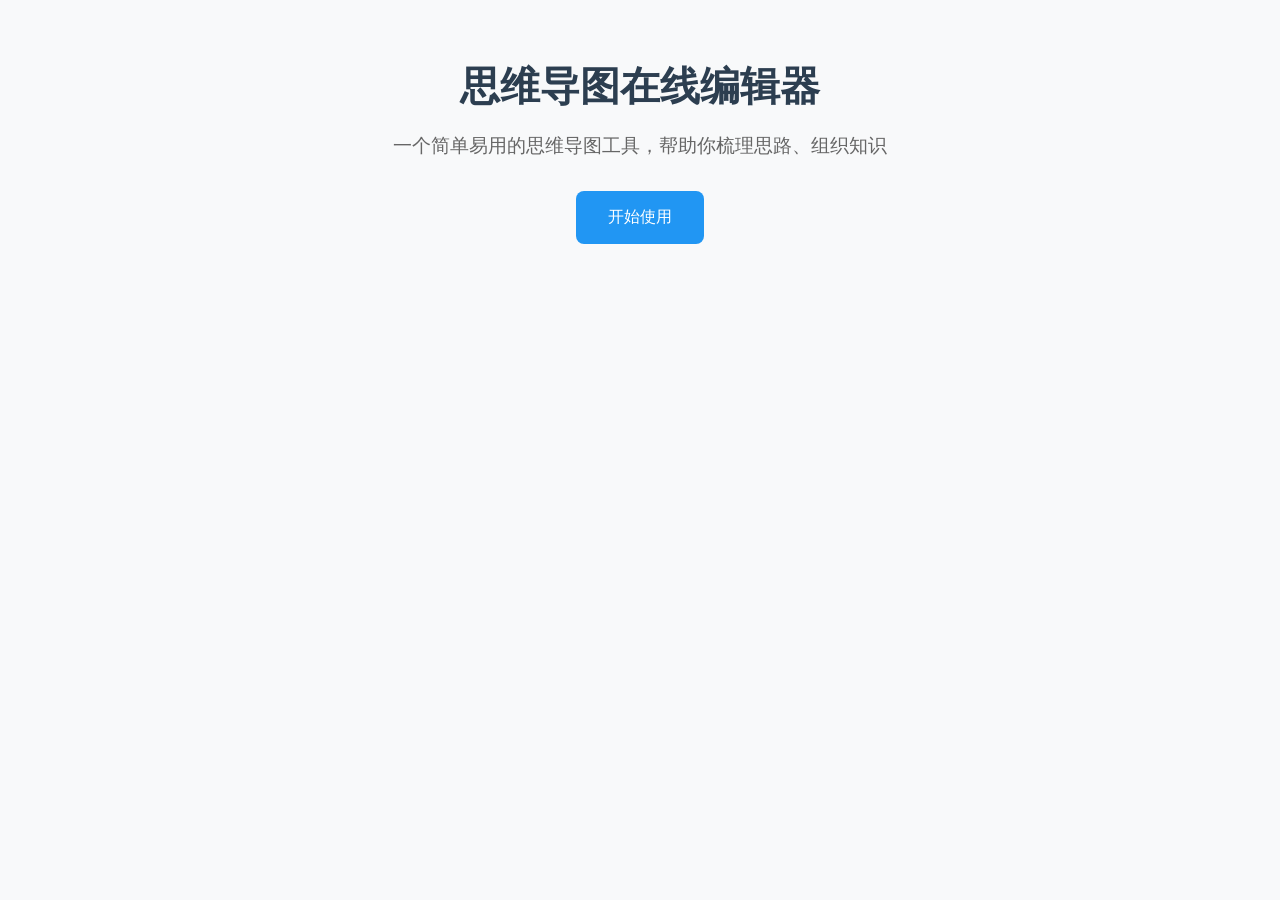
<file: index.html>
<!DOCTYPE html>
<html lang="zh-CN">
<head>
    <meta charset="UTF-8">
    <meta name="viewport" content="width=device-width, initial-scale=1.0">
    <title>思维导图 - 在线编辑器</title>
    <style>
        :root {
            --primary-color: #2196F3;
            --text-color: #2C3E50;
            --background: #F8F9FA;
        }
        
        body {
            margin: 0;
            padding: 0;
            font-family: -apple-system, BlinkMacSystemFont, "Segoe UI", Roboto, sans-serif;
            background-color: var(--background);
            color: var(--text-color);
        }
        
        .container {
            max-width: 800px;
            margin: 0 auto;
            padding: 2rem;
            text-align: center;
        }
        
        h1 {
            font-size: 2.5rem;
            margin-bottom: 1rem;
        }
        
        p {
            font-size: 1.2rem;
            margin-bottom: 2rem;
            color: #666;
        }
        
        .btn {
            display: inline-block;
            padding: 1rem 2rem;
            background-color: var(--primary-color);
            color: white;
            text-decoration: none;
            border-radius: 8px;
            font-weight: 500;
            transition: transform 0.3s ease;
        }
        
        .btn:hover {
            transform: translateY(-2px);
        }
    </style>
</head>
<body>
    <div class="container">
        <h1>思维导图在线编辑器</h1>
        <p>一个简单易用的思维导图工具，帮助你梳理思路、组织知识</p>
        <a href="mindmap" class="btn">开始使用</a>
    </div>
</body>
</html>
</file>
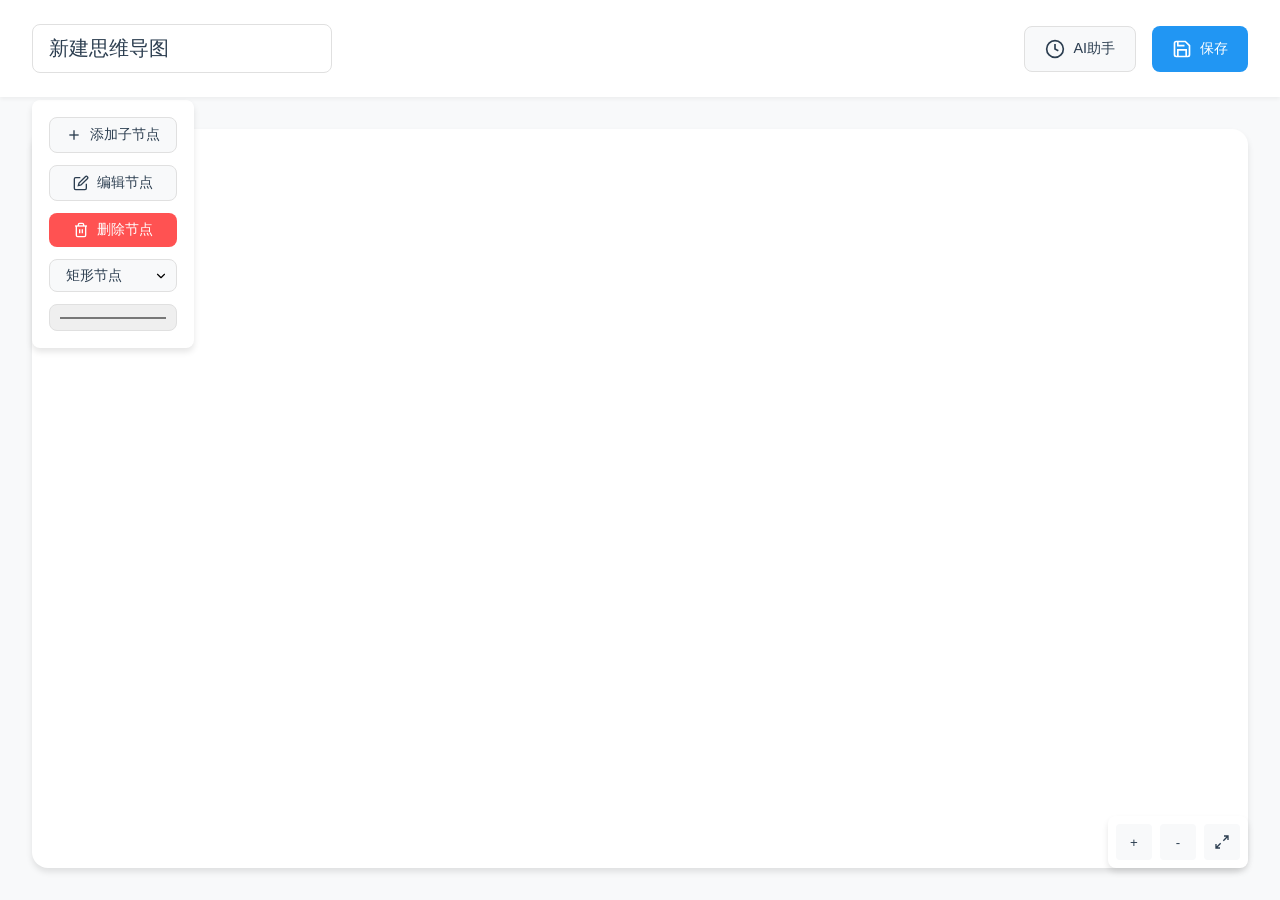
<file: mindmap/index.html>
<!DOCTYPE html>
<html lang="zh-CN">
<head>
    <meta charset="UTF-8">
    <meta name="viewport" content="width=device-width, initial-scale=1.0">
    <title>思维导图 - 在线编辑器</title>
    <link rel="stylesheet" href="static/css/style.css">
    <link rel="stylesheet" href="static/css/mindmap.css">
    <script src="https://d3js.org/d3.v7.min.js"></script>
</head>
<body>
    <div class="container">
        <header>
            <input type="text" class="title-input" placeholder="输入思维导图标题..." value="新建思维导图">
            <div class="header-actions">
                <button class="btn btn-secondary" id="btnAI">
                    <svg width="20" height="20" viewBox="0 0 24 24" fill="none" stroke="currentColor" stroke-width="2">
                        <path d="M12 2a10 10 0 0 1 10 10c0 5.523-4.477 10-10 10S2 17.523 2 12 6.477 2 12 2z"/>
                        <path d="M12 6v6l4 2"/>
                    </svg>
                    AI助手
                </button>
                <button class="btn btn-primary" id="btnSave">
                    <svg width="20" height="20" viewBox="0 0 24 24" fill="none" stroke="currentColor" stroke-width="2">
                        <path d="M19 21H5a2 2 0 0 1-2-2V5a2 2 0 0 1 2-2h11l5 5v11a2 2 0 0 1-2 2z"/>
                        <polyline points="17 21 17 13 7 13 7 21"/>
                        <polyline points="7 3 7 8 15 8"/>
                    </svg>
                    保存
                </button>
            </div>
        </header>

        <main>
            <div id="mindmap-container"></div>
            <div class="toolbar">
                <button class="btn btn-sm btn-secondary" id="btnAddChild">
                    <svg width="16" height="16" viewBox="0 0 24 24" fill="none" stroke="currentColor" stroke-width="2">
                        <line x1="12" y1="5" x2="12" y2="19"/>
                        <line x1="5" y1="12" x2="19" y2="12"/>
                    </svg>
                    添加子节点
                </button>
                <button class="btn btn-sm btn-secondary" id="btnEdit">
                    <svg width="16" height="16" viewBox="0 0 24 24" fill="none" stroke="currentColor" stroke-width="2">
                        <path d="M11 4H4a2 2 0 0 0-2 2v14a2 2 0 0 0 2 2h14a2 2 0 0 0 2-2v-7"/>
                        <path d="M18.5 2.5a2.121 2.121 0 0 1 3 3L12 15l-4 1 1-4 9.5-9.5z"/>
                    </svg>
                    编辑节点
                </button>
                <button class="btn btn-sm btn-danger" id="btnDelete">
                    <svg width="16" height="16" viewBox="0 0 24 24" fill="none" stroke="currentColor" stroke-width="2">
                        <polyline points="3 6 5 6 21 6"/>
                        <path d="M19 6v14a2 2 0 0 1-2 2H7a2 2 0 0 1-2-2V6m3 0V4a2 2 0 0 1 2-2h4a2 2 0 0 1 2 2v2"/>
                        <line x1="10" y1="11" x2="10" y2="17"/>
                        <line x1="14" y1="11" x2="14" y2="17"/>
                    </svg>
                    删除节点
                </button>
                <select id="nodeStyle" class="btn btn-sm btn-secondary">
                    <option value="rectangle">矩形节点</option>
                    <option value="ellipse">椭圆节点</option>
                    <option value="cloud">云形节点</option>
                </select>
                <input type="color" id="nodeColor" value="#2196F3" title="节点颜色">
            </div>
            <div class="zoom-controls">
                <button class="zoom-btn" id="btnZoomIn">+</button>
                <button class="zoom-btn" id="btnZoomOut">-</button>
                <button class="zoom-btn" id="btnZoomFit">
                    <svg width="16" height="16" viewBox="0 0 24 24" fill="none" stroke="currentColor" stroke-width="2">
                        <path d="M15 3h6v6M9 21H3v-6M21 3l-7 7M3 21l7-7"/>
                    </svg>
                </button>
            </div>
        </main>
    </div>

    <script>
        // 初始化思维导图数据
        const initialData = {
            id: 'root',
            text: '中心主题',
            children: []
        };

        // 保存思维导图数据到localStorage
        function saveToLocalStorage() {
            const title = document.querySelector('.title-input').value;
            const data = {
                title,
                mindmap: mindmapData
            };
            localStorage.setItem('mindmap', JSON.stringify(data));
        }

        // 从localStorage加载思维导图数据
        function loadFromLocalStorage() {
            const saved = localStorage.getItem('mindmap');
            if (saved) {
                const data = JSON.parse(saved);
                document.querySelector('.title-input').value = data.title;
                return data.mindmap;
            }
            return initialData;
        }

        // 初始化D3.js
        const width = document.getElementById('mindmap-container').clientWidth;
        const height = document.getElementById('mindmap-container').clientHeight;
        const svg = d3.select('#mindmap-container')
            .append('svg')
            .attr('width', width)
            .attr('height', height);

        // 创建缩放行为
        const zoom = d3.zoom()
            .scaleExtent([0.1, 4])
            .on('zoom', (event) => {
                g.attr('transform', event.transform);
            });

        svg.call(zoom);
        const g = svg.append('g');

        // 创建树形布局
        const tree = d3.tree()
            .size([height, width - 200])
            .separation((a, b) => (a.parent === b.parent ? 1 : 2));

        // 加载数据
        let mindmapData = loadFromLocalStorage();
        update(mindmapData);

        // 更新视图函数
        function update(source) {
            const root = d3.hierarchy(source);
            const nodes = root.descendants();
            const links = root.links();

            // 计算节点位置
            tree(root);

            // 更新连接线
            const link = g.selectAll('.link')
                .data(links, d => d.target.data.id);

            link.enter()
                .append('path')
                .attr('class', 'link')
                .attr('d', d3.linkHorizontal()
                    .x(d => d.y)
                    .y(d => d.x));

            // 更新节点
            const node = g.selectAll('.node')
                .data(nodes, d => d.data.id);

            const nodeEnter = node.enter()
                .append('g')
                .attr('class', 'node')
                .attr('transform', d => `translate(${d.y},${d.x})`);

            // 添加节点矩形
            nodeEnter.append('rect')
                .attr('width', 120)
                .attr('height', 40)
                .attr('x', -60)
                .attr('y', -20);

            // 添加节点文本
            nodeEnter.append('text')
                .text(d => d.data.text)
                .attr('dy', '0.3em');

            // 事件处理
            document.getElementById('btnSave').onclick = saveToLocalStorage;
            document.getElementById('btnAddChild').onclick = () => {
                // 添加子节点逻辑
            };
            document.getElementById('btnEdit').onclick = () => {
                // 编辑节点逻辑
            };
            document.getElementById('btnDelete').onclick = () => {
                // 删除节点逻辑
            };
            document.getElementById('btnZoomIn').onclick = () => {
                svg.transition().call(zoom.scaleBy, 1.2);
            };
            document.getElementById('btnZoomOut').onclick = () => {
                svg.transition().call(zoom.scaleBy, 0.8);
            };
            document.getElementById('btnZoomFit').onclick = () => {
                const bounds = g.node().getBBox();
                const parent = g.node().parentElement;
                const fullWidth = parent.clientWidth;
                const fullHeight = parent.clientHeight;
                const width = bounds.width;
                const height = bounds.height;
                const midX = bounds.x + width / 2;
                const midY = bounds.y + height / 2;
                const scale = 0.8 / Math.max(width / fullWidth, height / fullHeight);
                const translate = [fullWidth / 2 - scale * midX, fullHeight / 2 - scale * midY];

                svg.transition()
                    .duration(750)
                    .call(zoom.transform, d3.zoomIdentity
                        .translate(translate[0], translate[1])
                        .scale(scale));
            };
        }

        // 自适应窗口大小
        window.addEventListener('resize', () => {
            const container = document.getElementById('mindmap-container');
            svg.attr('width', container.clientWidth)
               .attr('height', container.clientHeight);
            tree.size([container.clientHeight, container.clientWidth - 200]);
            update(mindmapData);
        });
    </script>
</body>
</html>
</file>
<file: mindmap/static/css/style.css>
/* 全局样式 */
:root {
    --primary-color: #2196F3;
    --primary-dark: #1976D2;
    --danger-color: #FF5252;
    --danger-dark: #D32F2F;
    --text-color: #2C3E50;
    --text-light: #7F8C8D;
    --background: #F8F9FA;
    --surface: #FFFFFF;
    --border: #E0E0E0;
    --shadow-sm: 0 2px 4px rgba(0,0,0,0.05);
    --shadow-md: 0 4px 6px rgba(0,0,0,0.1);
    --shadow-lg: 0 10px 15px rgba(0,0,0,0.1);
    --radius-sm: 4px;
    --radius-md: 8px;
    --radius-lg: 16px;
}

* {
    margin: 0;
    padding: 0;
    box-sizing: border-box;
}

body {
    font-family: -apple-system, BlinkMacSystemFont, "Segoe UI", Roboto, "Helvetica Neue", Arial, sans-serif;
    line-height: 1.6;
    color: var(--text-color);
    background-color: var(--background);
}

.container {
    display: flex;
    flex-direction: column;
    height: 100vh;
}

/* 头部样式 */
header {
    background-color: var(--surface);
    padding: 1.5rem 2rem;
    box-shadow: var(--shadow-sm);
    display: flex;
    justify-content: space-between;
    align-items: center;
    position: relative;
    z-index: 10;
}

.title-input {
    font-size: 1.25rem;
    padding: 0.75rem 1rem;
    border: 1px solid var(--border);
    border-radius: var(--radius-md);
    width: 300px;
    transition: all 0.3s ease;
    color: var(--text-color);
}

.title-input:focus {
    outline: none;
    border-color: var(--primary-color);
    box-shadow: 0 0 0 3px rgba(33, 150, 243, 0.1);
}

.header-actions {
    display: flex;
    gap: 1rem;
}

/* 主要内容区域 */
main {
    flex: 1;
    padding: 2rem;
    display: flex;
    flex-direction: column;
    position: relative;
}

#mindmap-container {
    flex: 1;
    background-color: var(--surface);
    border-radius: var(--radius-lg);
    box-shadow: var(--shadow-md);
    overflow: hidden;
    transition: box-shadow 0.3s ease;
}

#mindmap-container:hover {
    box-shadow: var(--shadow-lg);
}

/* 工具栏 */
.toolbar {
    position: fixed;
    top: 100px;
    left: 2rem;
    background-color: var(--surface);
    padding: 1rem;
    border-radius: var(--radius-md);
    box-shadow: var(--shadow-md);
    display: flex;
    flex-direction: column;
    gap: 0.75rem;
    backdrop-filter: blur(10px);
    border: 1px solid rgba(255, 255, 255, 0.1);
}

/* 按钮样式 */
.btn {
    padding: 0.75rem 1.25rem;
    border: none;
    border-radius: var(--radius-md);
    cursor: pointer;
    font-size: 0.9rem;
    font-weight: 500;
    transition: all 0.3s ease;
    display: inline-flex;
    align-items: center;
    justify-content: center;
    gap: 0.5rem;
}

.btn-primary {
    background-color: var(--primary-color);
    color: white;
}

.btn-primary:hover {
    background-color: var(--primary-dark);
    transform: translateY(-1px);
}

.btn-secondary {
    background-color: var(--background);
    color: var(--text-color);
    border: 1px solid var(--border);
}

.btn-secondary:hover {
    background-color: var(--border);
    transform: translateY(-1px);
}

.btn-sm {
    padding: 0.5rem 1rem;
    font-size: 0.85rem;
}

.btn-danger {
    background-color: var(--danger-color);
    color: white;
}

.btn-danger:hover {
    background-color: var(--danger-dark);
    transform: translateY(-1px);
}

/* 节点样式 */
.selected rect,
.selected ellipse,
.selected path {
    stroke: var(--primary-color) !important;
    stroke-width: 3px !important;
    filter: drop-shadow(0 0 3px rgba(33, 150, 243, 0.3));
}

/* 表单控件 */
input[type="color"],
select {
    padding: 0.5rem;
    border: 1px solid var(--border);
    border-radius: var(--radius-md);
    width: 100%;
    transition: all 0.3s ease;
}

input[type="color"]:hover,
select:hover {
    border-color: var(--primary-color);
}

select {
    appearance: none;
    background-image: url("data:image/svg+xml;charset=UTF-8,%3csvg xmlns='http://www.w3.org/2000/svg' viewBox='0 0 24 24' fill='none' stroke='currentColor' stroke-width='2' stroke-linecap='round' stroke-linejoin='round'%3e%3cpolyline points='6 9 12 15 18 9'%3e%3c/polyline%3e%3c/svg%3e");
    background-repeat: no-repeat;
    background-position: right 0.5rem center;
    background-size: 1em;
    padding-right: 2.5rem;
}

/* 响应式设计 */
@media (max-width: 768px) {
    header {
        padding: 1rem;
    }

    .toolbar {
        position: fixed;
        bottom: 1rem;
        left: 50%;
        transform: translateX(-50%);
        top: auto;
        flex-direction: row;
        padding: 0.75rem;
        width: calc(100% - 2rem);
        justify-content: center;
        background-color: rgba(255, 255, 255, 0.9);
        backdrop-filter: blur(10px);
    }

    .title-input {
        width: 200px;
        font-size: 1rem;
        padding: 0.5rem 0.75rem;
    }

    main {
        padding: 1rem;
    }
}
</file>
<file: mindmap/static/css/mindmap.css>
/* 思维导图节点样式 */
.node {
    cursor: pointer;
    transition: all 0.3s ease;
}

.node rect,
.node ellipse {
    fill: var(--surface);
    stroke: var(--border);
    stroke-width: 2px;
    rx: 8px;
    ry: 8px;
    filter: drop-shadow(0 2px 4px rgba(0, 0, 0, 0.1));
}

.node text {
    font-family: -apple-system, BlinkMacSystemFont, "Segoe UI", Roboto, "Helvetica Neue", Arial, sans-serif;
    font-size: 14px;
    fill: var(--text-color);
    text-anchor: middle;
    dominant-baseline: middle;
}

.node:hover rect,
.node:hover ellipse {
    stroke: var(--primary-color);
    filter: drop-shadow(0 4px 8px rgba(33, 150, 243, 0.2));
}

/* 连接线样式 */
.link {
    fill: none;
    stroke: var(--border);
    stroke-width: 2px;
    transition: all 0.3s ease;
}

.link:hover {
    stroke: var(--primary-color);
    stroke-width: 3px;
}

/* 编辑模式样式 */
.editing rect,
.editing ellipse {
    stroke: var(--primary-color);
    stroke-dasharray: 5,5;
    animation: dash 1s linear infinite;
}

@keyframes dash {
    to {
        stroke-dashoffset: -10;
    }
}

/* 节点类型样式 */
.root-node rect,
.root-node ellipse {
    fill: var(--primary-color);
}

.root-node text {
    fill: white;
    font-weight: 600;
}

.child-node rect,
.child-node ellipse {
    fill: var(--surface);
}

.leaf-node rect,
.leaf-node ellipse {
    fill: var(--background);
}

/* 拖拽样式 */
.dragging {
    opacity: 0.7;
    cursor: grabbing;
}

.drag-over rect,
.drag-over ellipse {
    stroke: var(--primary-color);
    stroke-width: 3px;
    animation: pulse 1s infinite;
}

@keyframes pulse {
    0% {
        filter: drop-shadow(0 0 0 rgba(33, 150, 243, 0));
    }
    50% {
        filter: drop-shadow(0 0 10px rgba(33, 150, 243, 0.3));
    }
    100% {
        filter: drop-shadow(0 0 0 rgba(33, 150, 243, 0));
    }
}

/* 缩放控件样式 */
.zoom-controls {
    position: fixed;
    bottom: 2rem;
    right: 2rem;
    background-color: var(--surface);
    border-radius: var(--radius-md);
    box-shadow: var(--shadow-md);
    padding: 0.5rem;
    display: flex;
    gap: 0.5rem;
}

.zoom-btn {
    width: 36px;
    height: 36px;
    border: none;
    border-radius: var(--radius-sm);
    background-color: var(--background);
    color: var(--text-color);
    cursor: pointer;
    display: flex;
    align-items: center;
    justify-content: center;
    transition: all 0.3s ease;
}

.zoom-btn:hover {
    background-color: var(--primary-color);
    color: white;
}

/* 工具提示样式 */
.tooltip {
    position: absolute;
    background-color: rgba(0, 0, 0, 0.8);
    color: white;
    padding: 0.5rem 1rem;
    border-radius: var(--radius-sm);
    font-size: 0.85rem;
    pointer-events: none;
    z-index: 1000;
    transition: all 0.3s ease;
}

/* 上下文菜单样式 */
.context-menu {
    position: fixed;
    background-color: var(--surface);
    border-radius: var(--radius-md);
    box-shadow: var(--shadow-lg);
    padding: 0.5rem;
    min-width: 200px;
    z-index: 1000;
}

.context-menu-item {
    padding: 0.75rem 1rem;
    cursor: pointer;
    display: flex;
    align-items: center;
    gap: 0.5rem;
    border-radius: var(--radius-sm);
    transition: all 0.3s ease;
}

.context-menu-item:hover {
    background-color: var(--background);
    color: var(--primary-color);
}

.context-menu-separator {
    height: 1px;
    background-color: var(--border);
    margin: 0.5rem 0;
}

/* 动画效果 */
.node-enter {
    opacity: 0;
    transform: scale(0.8);
}

.node-enter-active {
    opacity: 1;
    transform: scale(1);
    transition: all 0.3s ease;
}

.node-exit {
    opacity: 1;
    transform: scale(1);
}

.node-exit-active {
    opacity: 0;
    transform: scale(0.8);
    transition: all 0.3s ease;
}

/* 响应式调整 */
@media (max-width: 768px) {
    .zoom-controls {
        bottom: 5rem;
        right: 1rem;
    }

    .context-menu {
        max-width: calc(100vw - 2rem);
    }
}
</file>
